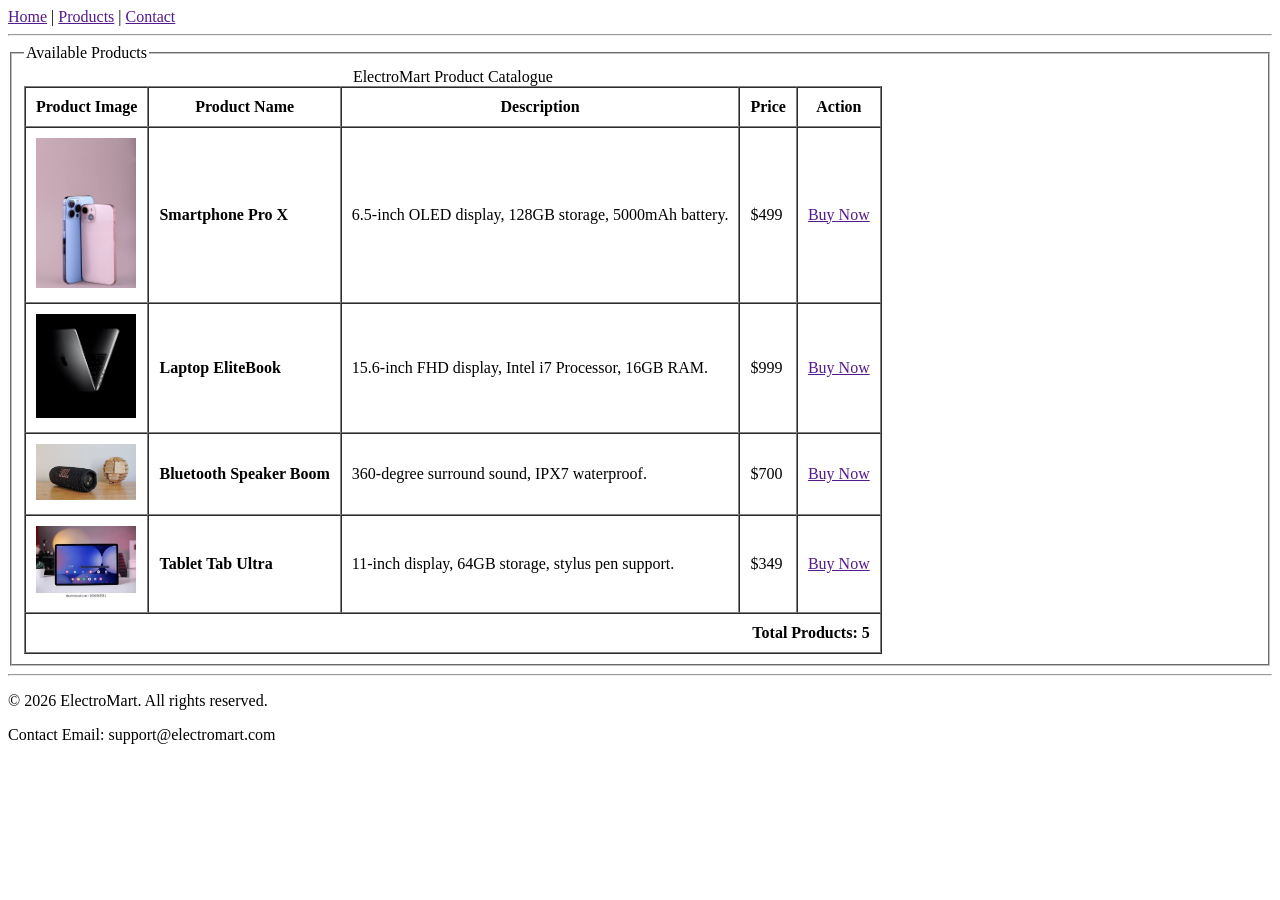
<file: index.html>
<!DOCTYPE html>
<html lang="en">
<head>
    <meta charset="UTF-8">
    <meta name="author" content="Your Name">
    <meta name="description" content="ElectroMart Product Catalogue">
    <title>ElectroMart - Product Catalogue</title>
</head>
<body>

    
    <header>
        <nav>
            <a href="">Home</a> | 
            <a href="">Products</a> | 
            <a href="">Contact</a>
        </nav>
    </header>

    <hr>

    
    <main>
        <fieldset>
            <legend>Available Products</legend>

            
            <table border="1" cellpadding="10" cellspacing="0">
                <caption>ElectroMart Product Catalogue</caption>
                
                <tr>
                    <th>Product Image</th>
                    <th>Product Name</th>
                    <th>Description</th>
                    <th>Price</th>
                    <th>Action</th>
                </tr>

                <!-- mobile -->
                <tr>
                    <td><img src="mobile.jpg" alt="Smartphone" width="100"></td>
                    <td><b>Smartphone Pro X</b></td>
                    <td>6.5-inch OLED display, 128GB storage, 5000mAh battery.</td>
                    <td>$499</td>
                    <td><a href="">Buy Now</a></td>
                </tr>

                <!-- laptop -->
                <tr>
                    <td><img src="laptop.jpg" alt="Laptop" width="100"></td>
                    <td><b>Laptop EliteBook</b></td>
                    <td>15.6-inch FHD display, Intel i7 Processor, 16GB RAM.</td>
                    <td>$999</td>
                    <td><a href="">Buy Now</a></td>
                </tr>

                <!-- watch->
                <tr>
                    <td><img src="watch.jpg" alt="Smartwatch" width="100"></td>
                    <td><b>Smartwatch Fit 2</b></td>
                    <td>AMOLED touch display, heart rate monitor, 7-day battery.</td>
                    <td>$149</td>
                    <td><a href="">Buy Now</a></td>
                </tr>

                <! speaker -->
                <tr>
                    <td><img src="speaker.jpg" alt="Speaker" width="100"></td>
                    <td><b>Bluetooth Speaker Boom</b></td>
                    <td>360-degree surround sound, IPX7 waterproof.</td>
                    <td>$700</td>
                    <td><a href="">Buy Now</a></td>
                </tr>

                <!-- tablet -->
                <tr>
                    <td><img src="tablet.jpg" alt="Tablet" width="100"></td>
                    <td><b>Tablet Tab Ultra</b></td>
                    <td>11-inch display, 64GB storage, stylus pen support.</td>
                    <td>$349</td>
                    <td><a href="">Buy Now</a></td>
                </tr>

                
                <tr>
                    <td colspan="5" align="right"><b>Total Products: 5</b></td>
                </tr>
            </table>

        </fieldset>
    </main>

    <hr>

    <footer>
        <p>&copy; 2026 ElectroMart. All rights reserved.</p>
        <p>Contact Email: support@electromart.com</p>
    </footer>

</body>
</html>
</file>
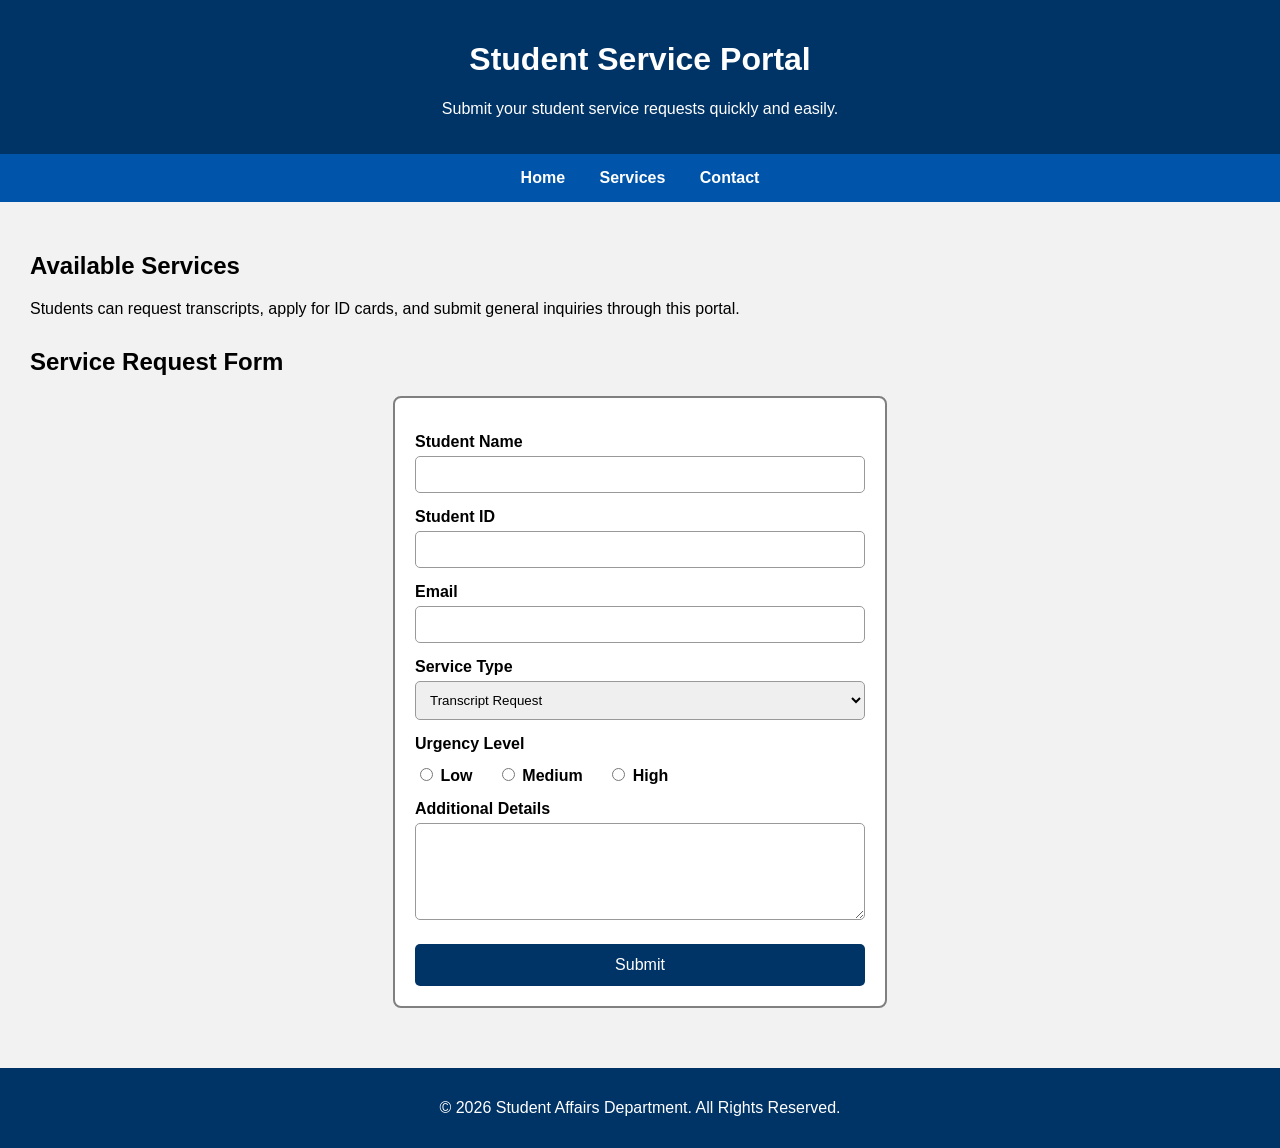
<file: mid/index.html>
<!DOCTYPE html>
<html lang="en">

<head>
    <meta charset="UTF-8">
    <meta name="viewport" content="width=device-width, initial-scale=1.0">

    <title>Student Service Portal</title>

    <!-- External CSS File -->
    <link rel="stylesheet" href="style.css">

</head>

<body>

    <header>
        <h1>Student Service Portal</h1>
        <p>Submit your student service requests quickly and easily.</p>
    </header>

    <nav>
        <a href="#">Home</a>
        <a href="#">Services</a>
        <a href="#">Contact</a>
    </nav>

    <main>

        <section class="description">

            <h2>Available Services</h2>

            <p>
                Students can request transcripts, apply for ID cards,
                and submit general inquiries through this portal.
            </p>

        </section>

        <section>

            <h2>Service Request Form</h2>

            <form>

                <label for="name">Student Name</label>
                <input type="text" id="name" required>

                <label for="studentid">Student ID</label>
                <input type="text" id="studentid" maxlength="10" required>

                <label for="email">Email</label>
                <input type="email" id="email" required>

                <label for="service">Service Type</label>

                <select id="service">
                    <option>Transcript Request</option>
                    <option>ID Card Issue</option>
                    <option>General Inquiry</option>
                </select>

                <label>Urgency Level</label>

                <div class="radio">

                    <input type="radio" id="low" name="urgency">
                    <label for="low">Low</label>

                    <input type="radio" id="medium" name="urgency">
                    <label for="medium">Medium</label>

                    <input type="radio" id="high" name="urgency">
                    <label for="high">High</label>

                </div>

                <label for="details">Additional Details</label>

                <textarea id="details" rows="5"></textarea>

                <button type="submit">Submit</button>

            </form>

        </section>

    </main>

    <footer>

        <p>&copy; 2026 Student Affairs Department. All Rights Reserved.</p>

    </footer>

</body>

</html>
</file>
<file: mid/style.css>
body {
    font-family: Arial, sans-serif;
    margin: 0;
    padding: 0;
    background: #f2f2f2;
}

header {
    background: #003366;
    color: white;
    text-align: center;
    padding: 20px;
}

nav {
    background: #0055aa;
    text-align: center;
    padding: 15px;
}

nav a {
    color: white;
    text-decoration: none;
    margin: 15px;
    font-weight: bold;
}

nav a:hover {
    color: yellow;
}

main {
    padding: 30px;
}

.description {
    margin-bottom: 30px;
}

form {
    width: 450px;
    margin: auto;
    padding: 20px;
    background: white;
    border: 2px solid gray;
    border-radius: 8px;
}

label {
    display: block;
    margin-top: 15px;
    font-weight: bold;
}

input,
select,
textarea {
    width: 100%;
    padding: 10px;
    margin-top: 5px;
    border: 1px solid #999;
    border-radius: 5px;
    box-sizing: border-box;
}

.radio {
    margin-top: 10px;
}

.radio input {
    width: auto;
}

.radio label {
    display: inline;
    margin-right: 20px;
}

button {
    width: 100%;
    margin-top: 20px;
    padding: 12px;
    background: #003366;
    color: white;
    border: none;
    border-radius: 5px;
    font-size: 16px;
    cursor: pointer;
}

button:hover {
    background: green;
}

footer {
    margin-top: 30px;
    background: #003366;
    color: white;
    text-align: center;
    padding: 15px;
}
</file>
